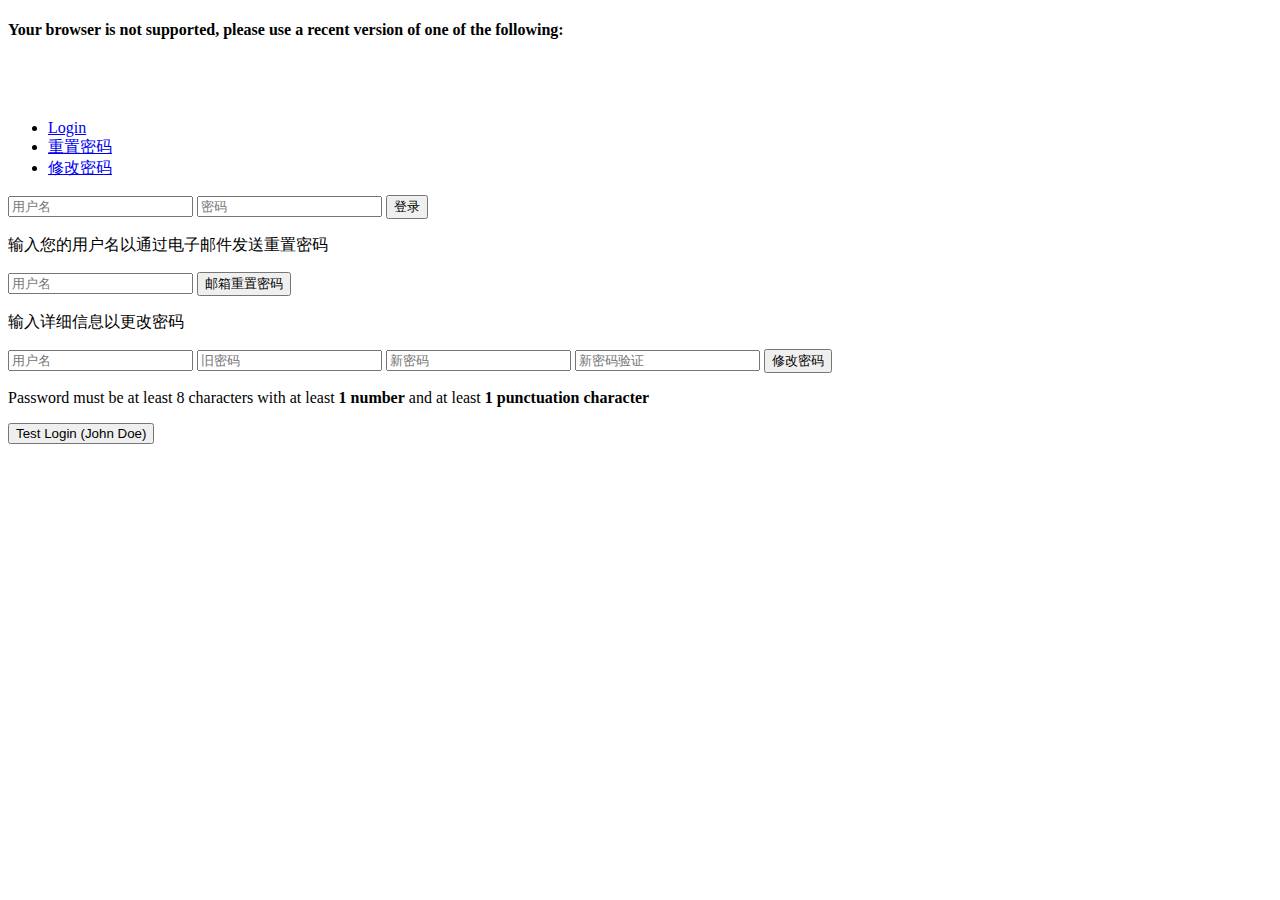
<file: login.html>
<!DOCTYPE HTML>
<html>
<head>
    <meta charset="UTF-8">
    <meta name="viewport" content="width=device-width, initial-scale=1">
    
    
    <title>网址根 - Login</title>
    <link rel="apple-touch-icon" href="/MoquiLogo100.png"/>
    <link href="http://localhost:8080/libs/font-awesome/css/font-awesome.min.css?v=199c8f1" rel="stylesheet" type="text/css">
    <link href="http://localhost:8080/libs/twitter-bootstrap/css/bootstrap.min.css?v=199c8f1" rel="stylesheet" type="text/css">
    <link href="http://localhost:8080/libs/bootstrap-datetimepicker/css/bootstrap-datetimepicker.min.css?v=199c8f1" rel="stylesheet" type="text/css">
    <link href="http://localhost:8080/libs/select2/select2.min.css?v=199c8f1" rel="stylesheet" type="text/css">
    <link href="http://localhost:8080/libs/select2-bootstrap-theme/select2-bootstrap.min.css?v=199c8f1" rel="stylesheet" type="text/css">
    <link href="http://localhost:8080/libs/Selectivity.js/selectivity-full.min.css?v=199c8f1" rel="stylesheet" type="text/css">
    <link href="http://localhost:8080/libs/jstree/themes/default/style.min.css?v=199c8f1" rel="stylesheet" type="text/css">
    <link href="http://localhost:8080/css/webroot-layout.css?v=199c8f1" rel="stylesheet" type="text/css">
    <link href="http://localhost:8080/css/webroot-theme.css?v=199c8f1" rel="stylesheet" type="text/css">
    <link href="http://localhost:8080/hmstatic/css/HiveMindDefault.css?v=199c8f1" rel="stylesheet" type="text/css">
    <link href="http://localhost:8080/css/webroot-layout.css?v=199c8f1" rel="stylesheet" type="text/css">
    <script src="http://localhost:8080/libs/jquery/jquery.min.js?v=199c8f1" type="text/javascript"></script>
    <script src="http://localhost:8080/libs/twitter-bootstrap/js/bootstrap.min.js?v=199c8f1" type="text/javascript"></script>
    <script src="http://localhost:8080/includes/JwtAuth.js?v=199c8f1" type="text/javascript"></script>
    <link rel="shortcut icon" href="http://localhost:8080/favicon.ico">
</head>
<body class="dev bg-light Login">
        
        
        
        
    <!-- BEGIN screen[@location=component://webroot/screen/webroot/Login.xml].widgets -->
    <div id="content" class="Login">
    <div class="inner">
    <div class="container-fluid">
    <!-- BEGIN section-iterate[@name=headerSavedMessages] -->
    
    <!-- END   section-iterate[@name=headerSavedMessages] -->
    <!-- BEGIN section-iterate[@name=headerSavedErrors] -->
    
    <!-- END   section-iterate[@name=headerSavedErrors] -->
    <!-- BEGIN section-iterate[@name=headerSavedValidationErrors] -->
    
    <!-- END   section-iterate[@name=headerSavedValidationErrors] -->
    <!-- BEGIN section[@name=NeedsSetupSection] -->
        <!-- BEGIN screen[@location=component://webroot/screen/webroot/Login.xml].widgets -->
        <!-- BEGIN render-mode.text[@location=component://webroot/screen/webroot/Login.ftl][@template=true] -->
<div id="browser-warning" class="hidden text-center" style="margin-bottom: 80px;">
    <h4 class="text-danger">Your browser is not supported, please use a recent version of one of the following:</h4>
    <div class="row" style="font-size: 4em;">
        <div class="col-sm-2"></div>
        <div class="col-sm-2"><a href="https://www.google.com/chrome/"><i class="fa fa-chrome"></i></a></div>
        <div class="col-sm-2"><a href="https://www.mozilla.org/firefox/"><i class="fa fa-firefox"></i></a></div>
        <div class="col-sm-2"><a href="https://www.apple.com/safari/"><i class="fa fa-safari"></i></a></div>
        <div class="col-sm-2"><a href="https://www.microsoft.com/windows/microsoft-edge"><i class="fa fa-edge"></i></a></div>
        <div class="col-sm-2"></div>
    </div>
</div>
<!-- currently general/common HTML5 and ES5 support is currently required, so check for IE and older browsers -->
<!-- TODO: check for older versions of various browsers, or for HTML5 features like input/etc.@form attribute, ES5 stuff -->
<script>
    var UA = window.navigator.userAgent.toLowerCase();
    var isIE = UA && /msie|trident/.test(UA);
    if (isIE) $("#browser-warning").removeClass("hidden");
</script>

<div class="text-center form-signin">
    <ul class="nav nav-tabs" role="tablist">
        <li role="presentation"><a href="#login" aria-controls="login" role="tab" data-toggle="tab">Login</a></li>
        
        <li role="presentation"><a href="#reset" aria-controls="reset" role="tab" data-toggle="tab">重置密码</a></li>
        <li role="presentation"><a href="#change" aria-controls="change" role="tab" data-toggle="tab">修改密码</a></li>
    </ul>
</div>
<div class="tab-content">
    <div id="login" class="tab-pane active">
        <form method="post" action="http://localhost:8080/Login/login" class="form-signin" id="login_form">
            <input type="hidden" name="initialTab" value="login">
            <input id="login_form_username" name="username" type="text" value=""
                    
                    required="required" class="form-control top"
                    placeholder="用户名" aria-label="用户名">
                <input type="password" name="password" required="required" class="form-control bottom"
                       placeholder="密码" aria-label="密码">
            <button class="btn btn-lg btn-primary btn-block" type="submit">登录</button>
            
            
        </form>
    </div>
    <div id="reset" class="tab-pane">
        <form method="post" action="http://localhost:8080/Login/resetPassword" class="form-signin" id="reset_form">
            <p class="text-muted text-center">输入您的用户名以通过电子邮件发送重置密码</p>
            <input type="hidden" name="moquiSessionToken" value="qRqEvU_R8m1GzqFqdpGs">
            <input type="hidden" name="initialTab" value="reset">
            <input id="reset_form_username" name="username" type="text" value=""
                    
                    required="required" class="form-control"
                    placeholder="用户名" aria-label="用户名">
            <button class="btn btn-lg btn-danger btn-block" type="submit">邮箱重置密码</button>
        </form>
    </div>
    <div id="change" class="tab-pane">
        <form method="post" action="http://localhost:8080/Login/changePassword" class="form-signin" id="change_form">
            <p class="text-muted text-center">输入详细信息以更改密码</p>
            <input type="hidden" name="moquiSessionToken" value="qRqEvU_R8m1GzqFqdpGs">
            <input type="hidden" name="initialTab" value="change">
            <input id="change_form_username" name="username" type="text" value=""
                    
                    required="required" class="form-control top"
                    placeholder="用户名" aria-label="用户名">
                <input type="password" name="oldPassword" required="required" class="form-control middle"
                        placeholder="旧密码" aria-label="旧密码">
            <input type="password" name="newPassword" required="required" class="form-control middle"
                    placeholder="新密码" aria-label="新密码">
            <input type="password" name="newPasswordVerify" required="required" class="form-control bottom"
                    placeholder="新密码验证" aria-label="新密码验证">
            <button class="btn btn-lg btn-danger btn-block" type="submit">修改密码</button>

            <p class="text-muted text-center">Password must be at least 8 characters
                with at least <strong>1 number</strong>
                 and at least <strong>1 punctuation character</strong></p>
        </form>
    </div>
</div>



<script>
$(function () {
    $('a[data-toggle="tab"]').on('shown.bs.tab', function (e) {
        var $target = $(e.target);
        window.location.hash = $target.attr('href');
        var tabName = window.location.hash.slice(1);
        $('.initial-tab').val(tabName);
        $target.addClass("text-strong").removeClass("text-primary");
        if (e.relatedTarget) $(e.relatedTarget).removeClass("text-strong").addClass("text-primary");
            if (tabName === "login") { $("#login_form_username").focus(); }
            else if (tabName === "change") { $("#change_form_username").focus(); }
            else if (tabName === "reset") { $("#reset_form_username").focus(); }
    });
    $('a[href="' + (location.hash || '#login') + '"]').tab('show');
})
</script>
        <!-- END   render-mode.text[@location=component://webroot/screen/webroot/Login.ftl][@template=true] -->
        <!-- BEGIN render-mode.text[inline][@template=true] -->
        <!-- END   render-mode.text[inline][@template=true] -->
    <!-- END   screen[@location=component://webroot/screen/webroot/Login.xml].widgets -->

    <!-- END   section[@name=NeedsSetupSection] -->
    <!-- BEGIN section[@name=TestLoginSection] -->
        <!-- BEGIN screen[@location=component://webroot/screen/webroot/Login.xml].widgets -->
        <!-- BEGIN render-mode.text[inline][@template=true] -->
<form method="post" action="http://localhost:8080/Login/login" id="TestLoginLink">
                    <input type="hidden" name="username" value="john.doe">
                    <input type="hidden" name="password" value="moqui">
                    <button class="btn btn-sm btn-primary" type="submit" id="TestLoginLink_button">Test Login (John Doe)</button>
                </form>
                <script>$("#TestLoginLink_button").focus();</script>        <!-- END   render-mode.text[inline][@template=true] -->
    <!-- END   screen[@location=component://webroot/screen/webroot/Login.xml].widgets -->

    <!-- END   section[@name=TestLoginSection] -->
    </div><!-- CONTAINER OVERRIDE EXAMPLE -->
    </div><!-- CONTAINER OVERRIDE EXAMPLE -->
    </div><!-- CONTAINER OVERRIDE EXAMPLE -->
    <!-- END   screen[@location=component://webroot/screen/webroot/Login.xml].widgets -->
        


</body>
</html>
</file>
